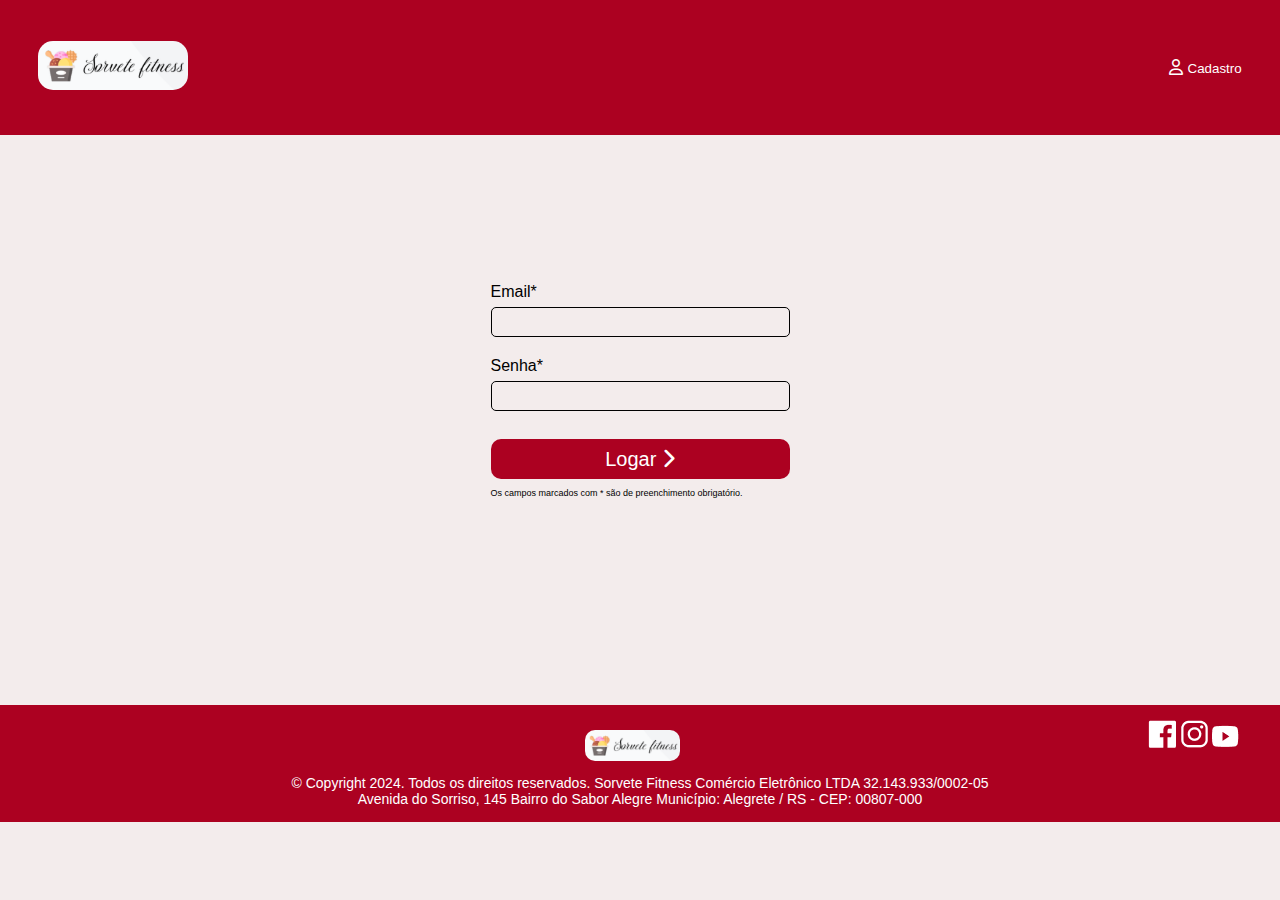
<file: src/pages/login/login.html>
<!DOCTYPE html>
<html lang="pt-br">
<head>
    <meta charset="UTF-8">
    <meta name="viewport" content="width=device-width, initial-scale=1.0">
    <link rel="stylesheet" href="login-style.css">
    <link rel="stylesheet" href="https://cdnjs.cloudflare.com/ajax/libs/font-awesome/6.5.1/css/all.min.css">
    <!-- <script src="/src/js/login.js" defer></script> -->
    <script src="login.js" defer></script>
    <title>Sorvete Fitness</title>
</head>
<body>
   <header>
      <div id="container__header">
         <div class="logo__login">
            <a id="a-logo" href="/index.html">
               <img class="logo" src="/src/assets/images/logo.PNG" alt="Logo marca sorvete fitness">
           </a>           
            <a class="cadastro" href="/src/pages/user/user.html">
               <i class="fa-regular fa-user"></i>
               <button class="cadastro__button">Cadastro</button>
            </a>            
         </div>
      </div>
  </header>
   <main>
      <section id="page" data-action="Login-Show" data-query-string="register=true">                                    
         <div id="tab-content">
            <div id="custom__login--registerForm">                                
               <form id="registration" action="" method="post" name="dwfrm_profile" novalidate="">
                  <div class="form-group">
                     <div class="form_group_required">
                        <label class="form_control_label" for="registration__form__email">
                           Email*
                        </label> 
                        <div id="form_email_error" class="invalid_feedback">
                           
                        </div>  
                     </div>                    
                     <input type="text" class="form-control" id="registration__form__email"
                            name="email" required="true" aria-required="true" value="" maxlength="50" pattern="^[\w.%+-]+@[\w.-]+\.[\w]{2,6}$">                                                         
                  </div>
                  <div class="form-group">
                     <div class="form_group_required">
                        <label class="form_control_label" id="lb_control_pwd" for="registration_form_password">
                           Senha*
                        </label>
                        <div id="form_pwd_error" class="invalid_feedback">
                        
                        </div>                         
                     </div> 
                     <input type="password" class="form-control" id="registration_form_password" name="dwfrm_profile_login_password" required="" aria-required="true" value="" maxlength="255" minlength="8">
                     <div id="form-email-password" class="invalid_feedback"></div>                                                          
                  </div>    

                  <button id="button__login" type="submit">
                     Logar
                     <i class="fa fa-chevron-right"></i>
                  </button>              
                              
               </form> 
               <p id="msg_required_field">
                  Os campos marcados com * são de preenchimento obrigatório.
               </p>                          
            </div>  
         </div>
      </section>        
   </main>
   <footer id="footer__description">
      <div id="container__midias__sociais">
          <figure id="f-fig__logo">
              <img id="f-logo" src="/src/assets/images/logo.PNG" alt="logomarca da sorvete fitness">
          </figure> 

          <ul id="list__midias__sociais">
              <li><a href="#">
                  <img src="/src/assets/images/facebook.png" alt="">
              </a></li>
              <li><a href="#">
                  <img src="/src/assets/images/Instagran.png" alt="">
              </a></li>
              <li><a href="#">
                  <img src="/src/assets/images/YTube.png" alt="">
              </a></li>
          </ul>                
      </div>

      <div id="container__footer">
          <p id="copyright">
              © Copyright 2024. Todos os direitos reservados. Sorvete Fitness Comércio Eletrônico LTDA
              32.143.933/0002-05<br> Avenida do Sorriso, 145 Bairro do Sabor Alegre 
              Município: Alegrete / RS - CEP: 00807-000
          </p>
      </div>
</footer>   
</body>
</html>
</file>
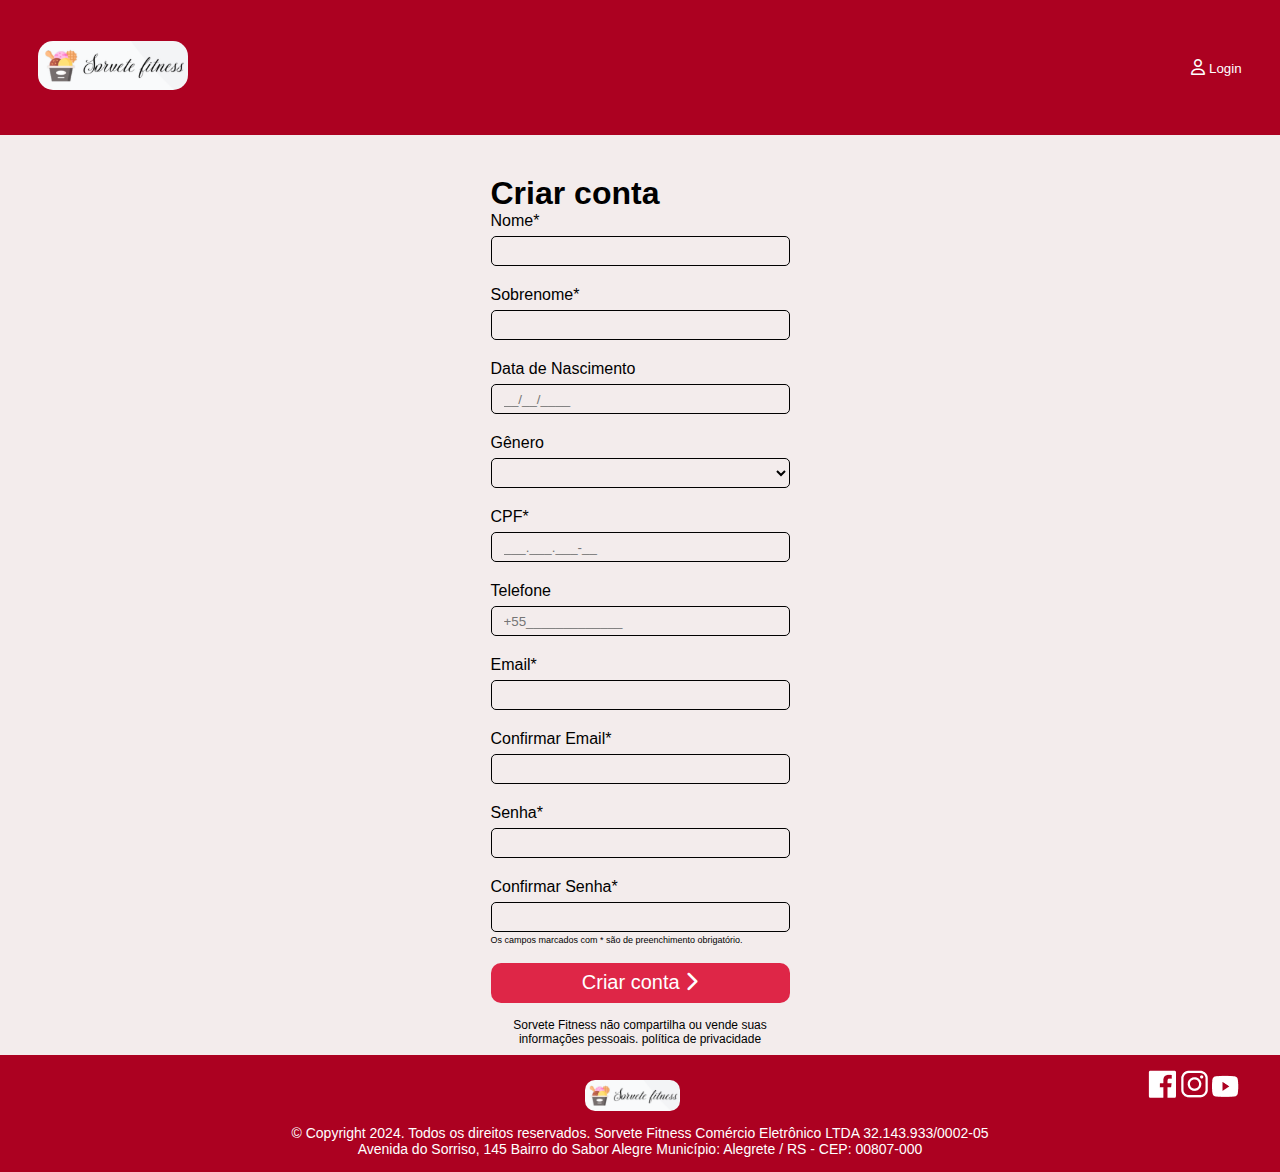
<file: src/pages/user/user.html>
<!DOCTYPE html>
<html lang="pt-br">
<head>
    <meta charset="UTF-8">
    <meta name="viewport" content="width=device-width, initial-scale=1.0">
    <link rel="stylesheet" href="user-style.css">
    <link rel="stylesheet" href="https://cdnjs.cloudflare.com/ajax/libs/font-awesome/6.5.1/css/all.min.css">
    <script src="user.js" defer></script>
    <title>Sorvete Fitness</title>
</head>
<body>
   <header>
      <div id="container__header">
         <div class="logo__login">
            <a id="a-logo" href="/index.html">
               <img class="logo" src="/src/assets/images/logo.PNG" alt="Logo marca sorvete fitness">
           </a>
               <a class="login" href="/src/pages/login/login.html">
                   <i class="fa-regular fa-user"></i>
                   <button class="login__button">Login</button>
               </a>            
         </div>
      </div>
  </header>
   <main>
      <section id="page" data-action="Login-Show" data-query-string="register=true">                                    
         <div id="tab-content">
            <div id="custom__login--registerForm">                        
               <form id="registration" action="" method="post" name="dwfrm_profile" novalidate="">
                  <div class="form-title-container">
                     <h1 class="form-title">Criar conta</h1>
                  </div>
                  <div class="form-group">
                     <div class="form_group_required">
                        <label class="form-control-label" for="registration_form_fname">                        
                           Nome*
                        </label>
                        <div id="form_name_error" class="invalid_feedback">
                           
                        </div>  
                     </div>
                     <input type="text" class="form-control" id="registration_form_fname" name="dwfrm_profile_customer_firstname">                                          
                  </div>

                  <div class="form-group">
                     <div class="form_group_required">
                        <label class="form-control-label" for="registration_form_lname">
                           Sobrenome*
                        </label>
                        <div id="form_lname_error" class="invalid_feedback">
                           
                        </div>  
                     </div> 

                     <input type="text" class="form-control" id="registration_form_lname" name="dwfrm_profile_customer_lastname">                                                                            
                  </div>

                  <div class="form-group">
                     <label class="form-control-label" for="registration-form-bdate">
                        Data de Nascimento   
                     </label>
                     <input type="text" class="form-control date" id="registration-form-bdate" placeholder="__/__/____" 
                            name="dwfrm_profile_customer_birthdate" pattern="(\d{2}\/\d{2}\/\d{4})"> 
                     <div class="invalid-feedback" id="form-bdate-error"></div>                                                                  
                  </div>

                  <div class="form-group">
                     <div class="form-group required">
                        <label class="form-control-label" for="registration-form-gender">
                           Gênero  
                        </label>

                        <select id="registration-form-gender" class="form-control custom-select"
                              data-missing-error="Este campo é obrigatório" aria-describedby="form-gender-error" 
                              name="dwfrm_profile_costumer_gender" required="" aria-required="true">
                           <option label=" "></option>
                           <option id="male" value="1">Masculino</option>
                           <option id="female" value="2">Feminino</option>
                           <option id="other" value="1">Outro</option>
                        </select>
                        <div class="invalid-feedback" id="form-gender-error"></div> 
                     </div>
                  </div>

                  <div class="form-group">
                     <div class="form_group_required">
                        <label class="form-control-label" for="registration_form_cpf">
                           CPF*  
                        </label>
                        
                        <div id="form_cpf_error" class="invalid_feedback">

                        </div> 
                     </div>

                     <input type="text" class="form-control cpf" id="registration_form_cpf" placeholder="___.___.___-__" 
                              name="dwfrm_profile_customer_cpf" maxlength="14" 
                              pattern="([0-9]{2}[\.]?[0-9]{3}[\.]?[0-9]{3}[\/]?[0-9]{4}[-]?[0-9]{2})|([0-9]{3}[\.]?[0-9]{3}[\.]?[0-9]{3}[-]?[0-9]{2})">                                                                                                               
                  </div>  

                  <div class="form-group required">
                     <label class="form-control-label" for="registration-form-phone">
                        Telefone
                     </label> 
                     <input type="tel" class="form-control phone" id="registration-form-phone" placeholder="+55_____________"
                              name="dwfrm_profile_customer_phone" maxlength="14" pattern="^(?:\+55\d{2})(\d)(?!\1+$)\d{7,8}$">
                     <div id="form-phone-error" class="invalid-feedback"></div>                                                          
                  </div>


                  <div class="form-group">
                     <div class="form_group_required">
                        <label class="form-control-label" for="registration_form_email">
                           Email*
                        </label> 
                        <div id="form_email_error" class="invalid_feedback">
                           
                        </div>
                     </div> 

                     <input type="text" class="form-control" id="registration_form_email" name="dwfrm_profile_customer_email" pattern="^[\w.%+-]+@[\w.-]+\.[\w]{2,6}$">                     
                  </div>

                  <div class="form-group">
                     <div class="form_group_required">
                        <label class="form-control-label" for="registration_form_email_confirm">
                           Confirmar Email*
                        </label> 
                        <div id="form_email_confirm_error" class="invalid_feedback">

                        </div> 
                     </div>   
                     <input type="text" class="form-control" id="registration_form_email_confirm" name="dwfrm_profile_customer_emailconfirm" pattern="^[\w.%+-]+@[\w.-]+\.[\w]{2,6}$">                                                                              
                  </div>

                  <div class="form-group">
                     <div class="form_group_required">
                        <label class="form-control-label" for="registration_form_password">
                           Senha*
                        </label> 
                        <div id="form_password_error" class="invalid_feedback">

                        </div>    
                     </div>   

                     <input type="password" class="form-control" id="registration_form_password" name="dwfrm_profile_login_password">                                                                              
                  </div>

                  <div class="form-group" id="form_group_pwd">
                     <div class="form_group_required">
                        <label class="form-control-label" for="registration_form_password_confirm">
                           Confirmar Senha*
                        </label> 
                        <div id="form_password_confirm" class="invalid_feedback">

                        </div> 
                     </div>

                     <input type="password" class="form-control" id="registration_form_password_confirm" name="dwfrm_profile_login_passwordconfirm">                                                                              
                  </div>    
                  
                  <p id="msg_required_field">
                     Os campos marcados com * são de preenchimento obrigatório.
                  </p>                   
                  
                  <button id="button__create__acount" type="submit">
                     Criar conta
                     <i class="fa fa-chevron-right"></i>
                  </button>

                  <div class="privacy-policy">
                     Sorvete Fitness não compartilha ou vende suas informações pessoais.
                     <a href="">
                           política de privacidade
                     </a>
                  </div>

               </form>                           
            </div>  
         </div>
      </section>        
   </main>
   <footer class="footer__description">
      <div id="container__midias__sociais">
          <figure id="f-fig__logo">
              <img id="f-logo" src="/src/assets/images/logo.PNG" alt="logomarca da sorvete fitness">
          </figure> 

          <ul id="list__midias__sociais">
              <li><a href="#">
                  <img src="/src/assets/images/facebook.png" alt="">
              </a></li>
              <li><a href="#">
                  <img src="/src/assets/images/Instagran.png" alt="">
              </a></li>
              <li><a href="#">
                  <img src="/src/assets/images/YTube.png" alt="">
              </a></li>
          </ul>                
      </div>

      <div id="container__footer">
          <p id="copyright">
              © Copyright 2024. Todos os direitos reservados. Sorvete Fitness Comércio Eletrônico LTDA
              32.143.933/0002-05<br> Avenida do Sorriso, 145 Bairro do Sabor Alegre 
              Município: Alegrete / RS - CEP: 00807-000
          </p>
      </div>
</footer>   
</body>
</html>
</file>
<file: src/pages/login/login-style.css>
* {
   margin: 0;
   padding: 0;
   box-sizing: border-box;
   font-family: 'Roboto Condensed', sans-serif;  
   list-style: none;
   border: none;
   background: none;
   text-decoration: none;
   color: inherit;
}

body {
   background-color: #f3ecec;
}

/* Possívis logo-cores:
   verde (#3a8e5c / rgb 58 142 92), vermelho (#ac0121, rgb 172 1 33), laanja (#d7a14a, rgb 215 161 74).
*/

header{
   height: 135px;
   background-color: #ac0121;
   margin-bottom: 10%;
}

#container__header {
   height: 100%;
}

.logo__login {
   height: 100%;
   display: flex;
   justify-content: space-between;
   align-items: center;
}

#a-logo {
   margin-left: 3%;
}

#a-logo .logo{
   width: 150px;
   border-radius: 15px;
}

.cadastro{
   margin-right: 3%;
   cursor: pointer;
}

.cadastro .fa-regular {
   color: white;
}

.cadastro .cadastro__button {
   color: #fff;
   cursor: pointer;
}

main{
   width: auto;
   padding: 20px 40px 2px 40px;
}

#page{
   display: flex;
   justify-content: center;   
}

#tab-content{
   width: 350px;
   padding-left: 0 25% 0 25%;
   display: flex;
   flex-direction: column;
   align-items: center;
}

.form-control{
   height: 30px;
   width: 299px;
   display: block;
   padding: 6px 12px 6px 12px ;
   margin: 6px 0 20px 0;
   border: solid 1px;
   border-radius: 5px;
}

#button__login {
   width: 299px;
   height: 40px;
   margin-top: 8px;

   border-radius: 10px;
   font-size: 20px;
   background-color: #ac0121;
   color: #fff;
}

#button__login:hover{   
   background-color: #de2647;
}

/* Footer*/
footer{
   height: auto;
   margin-top: 7px;
   padding: 15px 40px 15px 40px;
   background-color: #ac0121;
}

#f-fig__logo {
   margin: 10px 0px;
}

#f-logo {
   border-radius: 10px;
}

#footer__description{
   margin-top: 16%;
}

/* .descrition__about__sorvete__fitness {
   font-size: 14px;
   padding: 15px 0px;
} */

#container__midias__sociais{
   height: auto;
   display: flex;  
   justify-content: end;
   gap: 39%; 
}

#container__midias__sociais figure img{
   height: 31px;
}

#container__midias__sociais ul{
   display: flex;
   list-style-type: none;
   gap: 2px;
}

#container__description{
   display: flex;
   flex-direction: column;
   align-items: center;
   padding: 0;
   margin: 0;
}

#container__description h2{ 
   color: white;
   margin: 0;
}

#container__description p{
   margin: 0;
   color: white;
   text-align: justify;
}

#container__footer #copyright{ 
   color: white;
   text-align: center;
   font-size: 14px;
}

.form_group_required{
   display: flex;
   justify-content: space-between;
}

.invalid_feedback{
   display: none;
   color: #fff;   
   font-size: small;
   background-color: #ac0121;
   border-radius: 5%;
}

.visible {
   display: block;
 }

/* #lb_control_pwd{   
   color: #ac0121;
} */

#msg_required_field{
   padding-top: 3%;
   font-size: 9px;
}
</file>
<file: src/pages/user/user-style.css>
* {
   margin: 0;
   padding: 0;
   box-sizing: border-box;
   font-family: 'Roboto Condensed', sans-serif;  
   list-style: none;
   border: none;
   background: none;
   text-decoration: none;
   color: inherit;
}

body {
   background-color: #f3ecec;
}

/* Possívis logo-cores:
   verde (#3a8e5c / rgb 58 142 92), vermelho (#ac0121, rgb 172 1 33), laanja (#d7a14a, rgb 215 161 74).
*/

header{
   height: 135px;
   background-color: #ac0121;
   margin-bottom: 20px;
}

#container__header {
   height: 100%;
}

.logo__login {
   height: 100%;
   display: flex;
   justify-content: space-between;
   align-items: center;
}

#a-logo {
   margin-left: 3%;
}

#a-logo .logo{
   width: 150px;
   border-radius: 15px;
}

.login{
   margin-right: 3%;
   cursor: pointer;
}

.login .fa-regular {
   color: white;
}

.login .login__button {
   color: #fff;
   cursor: pointer;
}

#car-login .carrinho {
   color: #fff;
}

main{
   width: auto;
   padding: 20px 40px 2px 40px;
}

#page{
   display: flex;
   justify-content: center;   
}

#tab-content{
   width: 350px;
   padding-left: 0 25% 0 25%;
   display: flex;
   flex-direction: column;
   align-items: center;
}

#registration{
   max-width: 325px;
   display: flex;
   flex-direction: column;
}

#registration_form_password_confirm{
   margin-bottom: 0;
}

#msg_required_field{
   padding-top: 1%;
   padding-bottom: 6%;
   font-size: 9px;
}

.form-control{
   height: 30px;
   width: 299px;
   display: block;
   padding: 6px 12px 6px 12px ;
   margin: 6px 0 20px 0;
   border: solid 1px;
   border-radius: 5px;
}

#button__create__acount {
   width: 299px;
   height: 40px;
   border-radius: 10px;
   font-size: 20px;
   background-color: #de2647;
   color: #fff;
}


.privacy-policy {
   text-align: center;
   width: 299px;
   margin-top: 15px;
   font-size: 12px;
}

/* Footer*/
footer{
   height: auto;
   margin-top: 7px;
   padding: 15px 40px 15px 40px;
   background-color: #ac0121;
}

#f-fig__logo {
   margin: 10px 0px;
}

#f-logo {
   border-radius: 10px;
}

#container__midias__sociais{
   height: auto;
   display: flex;  
   justify-content: end;
   gap: 39%; 
}

#container__midias__sociais figure img{
   height: 31px;
}

#container__midias__sociais ul{
   display: flex;
   list-style-type: none;
   gap: 2px;
}

#container__description{
   display: flex;
   flex-direction: column;
   align-items: center;
   padding: 0;
   margin: 0;
}

#container__description h2{ 
   color: white;
   margin: 0;
}

#container__description p{
   margin: 0;
   color: white;
   text-align: justify;
}

.form_group_required{
   display: flex;
   justify-content: space-between;
}

.invalid_feedback{
   display: none;
   color: #fff;   
   font-size: small;
   background-color: #ac0121;
   border-radius: 5%;
}

.visible {
   display: block;
 }

#container__footer #copyright{ 
   color: white;
   text-align: center;
   font-size: 14px;
}
</file>
